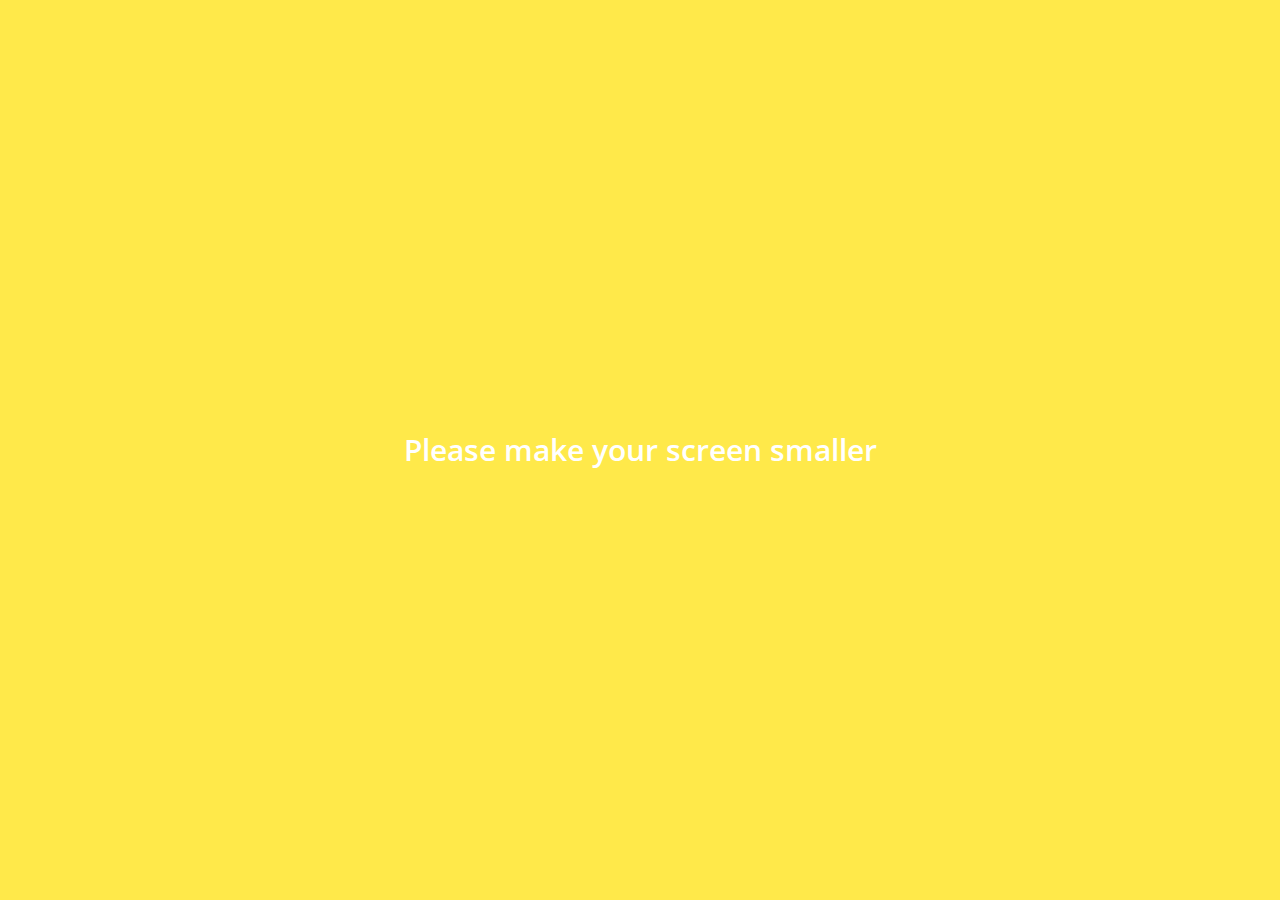
<file: index.html>
<!DOCTYPE html>
<html lang="en">
<head>
  <meta charset="UTF-8">
  <meta name="viewport" content="width=device-width, initial-scale=1.0">
  <meta http-equiv="X-UA-Compatible" content="ie=edge">
  <link rel="stylesheet" href="https://maxcdn.bootstrapcdn.com/font-awesome/4.7.0/css/font-awesome.min.css">
  <link rel="stylesheet" href="css/styles.css">
  <title>Friends</title>
</head>
<body>
  <header class="top-header">
    <div class="header__top">
      <div class="header__column">
        <!-- plane icon -->
        <i class="fa fa-plane"></i>

        <!-- wifi icon -->
        <i class="fa fa-wifi"></i>

      </div>
      <div class="header__column">
        <span class="header__time">18:38</span>
      </div>
      <div class="header__column">
        <!-- moon icon -->
        <i class="fa fa-moon-o"></i>

        <!-- blue icon -->
        <i class="fa fa-bluetooth-b"></i>

        <span class="header__battery">66% <!-- battery icon --><i class="fa fa-battery-full"></i></span>
      </div>
    </div>
    <div class="header__bottom">
      <div class="header__column">
        <span class="header__text">Manager</span>
      </div>
      <div class="header__column">
        <span class="header__text">Friends</span>
        <span class="header__number">1</span>
      </div>
      <div class="header__column">
        <i class="fa fa-cog"></i>
      </div>
    </div>
  </header>
  <main class="friends">
    <div class="search-bar">
      <i class="fa fa-search"></i>
      <input type="text" placeholder="Find friends, chats, Plus Friends">
    </div>
    <section class="friends__section">
      <header class="friends__section-header">
        <h6 class="friends_profile-title">My Profile</h6>
      </header>
      <div class="friends__section-rows">
        <div class="friends__section-row">
          <a href="profile.html">
            <img src="images/avatar.png" alt="">
            Seungyong Lee
          </a>
        </div>
        <div class="friends__section-row">
          <img src="images/avatar.png" alt="">
          <span class="friends__section-name">Friends'Names Display</span>
        </div>
      </div>
    </section>
    <section class="friends__section">
      <header class="friends__section-header">
        <h6 class="friends__section-title">Friends</h6>
      </header>
      <div class="friends__section-rows">
        <div class="friends__section-row with-tagline">
          <div class="friends__section-column">
            <img src="images/avatar.png" alt="">
            <span class="friends__section-name">Minji Lee</span>
          </div>
            <span class="friends__section-tagline">Life is short. so live your life.</span>
        </div>
      </div>
    </section>
  </main>
  <nav class="tab-bar">
    <a href="index.html" class="tab-bar__tab tab-bar__tab--selected">
      <i class="fa fa-user"></i>
      <span class="tab-bar__title">Friends</span>
    </a>
    <a href="chats.html" class="tab-bar__tab">
      <i class="fa fa-comment"></i>
      <span class="tab-bar__title">Chats</span>
    </a>
    <a href="find.html" class="tab-bar__tab">
      <i class="fa fa-search"></i>
      <span class="tab-bar__title">Find</span>
    </a>
    <a href="more.html" class="tab-bar__tab">
      <i class="fa fa-ellipsis-h"></i>
      <span class="tab-bar__title">More</span>
    </a>
  </nav>
  <div class="bigScreenText">
    Please make your screen smaller
  </div>
</body>
</html
</file>
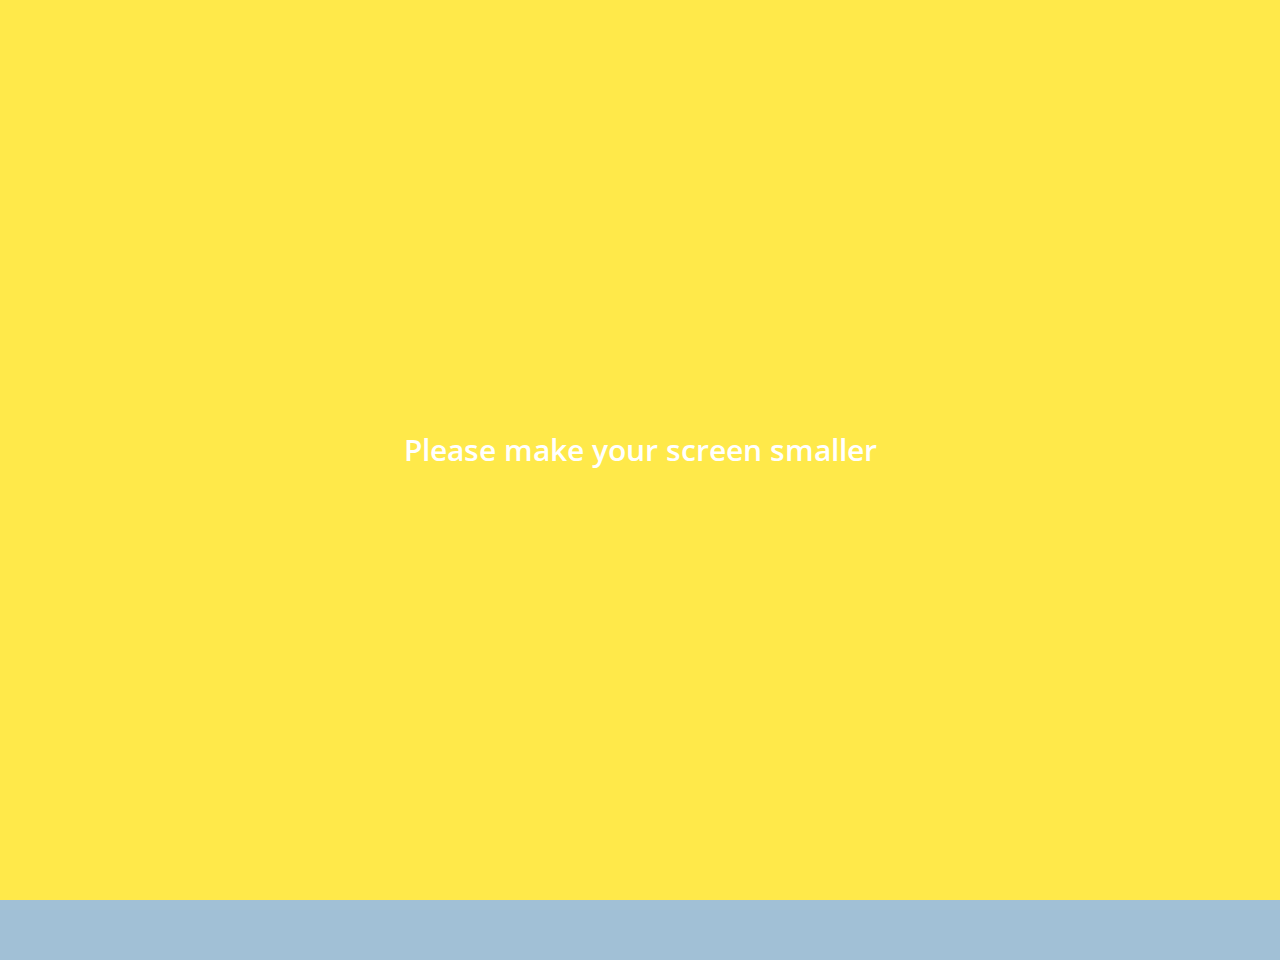
<file: chat.html>
<!DOCTYPE html>
<html lang="en">
<head>
  <meta charset="UTF-8">
  <meta name="viewport" content="width=device-width, initial-scale=1.0">
  <meta http-equiv="X-UA-Compatible" content="ie=edge">
  <link rel="stylesheet" href="https://maxcdn.bootstrapcdn.com/font-awesome/4.7.0/css/font-awesome.min.css">
  <link rel="stylesheet" href="css/styles.css">
  <title>Chat</title>
</head>
<body class="body-chat">
  <header class="top-header chat-header">
    <div class="header__top">
      <div class="header__column">
        <!-- plane icon -->
        <i class="fa fa-plane"></i>

        <!-- wifi icon -->
        <i class="fa fa-wifi"></i>

      </div>
      <div class="header__column">
        <span class="header__time">18:38</span>
      </div>
      <div class="header__column">
        <!-- moon icon -->
        <i class="fa fa-moon-o"></i>

        <!-- blue icon -->
        <i class="fa fa-bluetooth-b"></i>

        <span class="header__battery">66% <!-- battery icon --><i class="fa fa-battery-full"></i></span>
      </div>
    </div>
    <div class="header__bottom">
      <div class="header__column">
        <a href="chats.html">
          <i class="fa fa-chevron-left fa-lg"></i>
        </a>
      </div>
      <div class="header__column">
        <span class="header__text">LYNN</span>
      </div>
      <div class="header__column">
        <i class="fa fa-search"></i>
        <i class="fa fa-bars"></i>
      </div>
    </div>
  </header>
<main class="chat">
  <div class="date-divider">
    <span class="date-divider__text">Wednesday, August 2, 2017</span>
  </div>
  <div class="chat__message chat__message-from-me">
    <span class="chat__message-time">17:55</span>
    <span class="chat__message-body">
      Hello! This is a test message.
    </span>
  </div>
  <div class="chat__message chat__message-to-me">
    <img src="images/avatar.png" alt="" class="chat-message-avatar">
    <div class="chat__message-center">
      <h3 class="chat__message-username">LYNN</h3>
      <span class="chat__message-body">
        And this is an answer.
      </span>
    </div>
    <span class="chat__message-time">19:35</span>
  </div>
</main>
<div class="type-message">
  <i class="fa fa-plus fa-lg"></i>
  <div class="type-message__input">
    <input type="text">
    <i class="fa fa-smile-o fa-lg"></i>
    <span class="record-message">
      <i class="fa fa-microphone fa-lg"></i>
    </span>
  </div>
</div>
<div class="bigScreenText">
  Please make your screen smaller
</div>
</body>
</html>
</file>
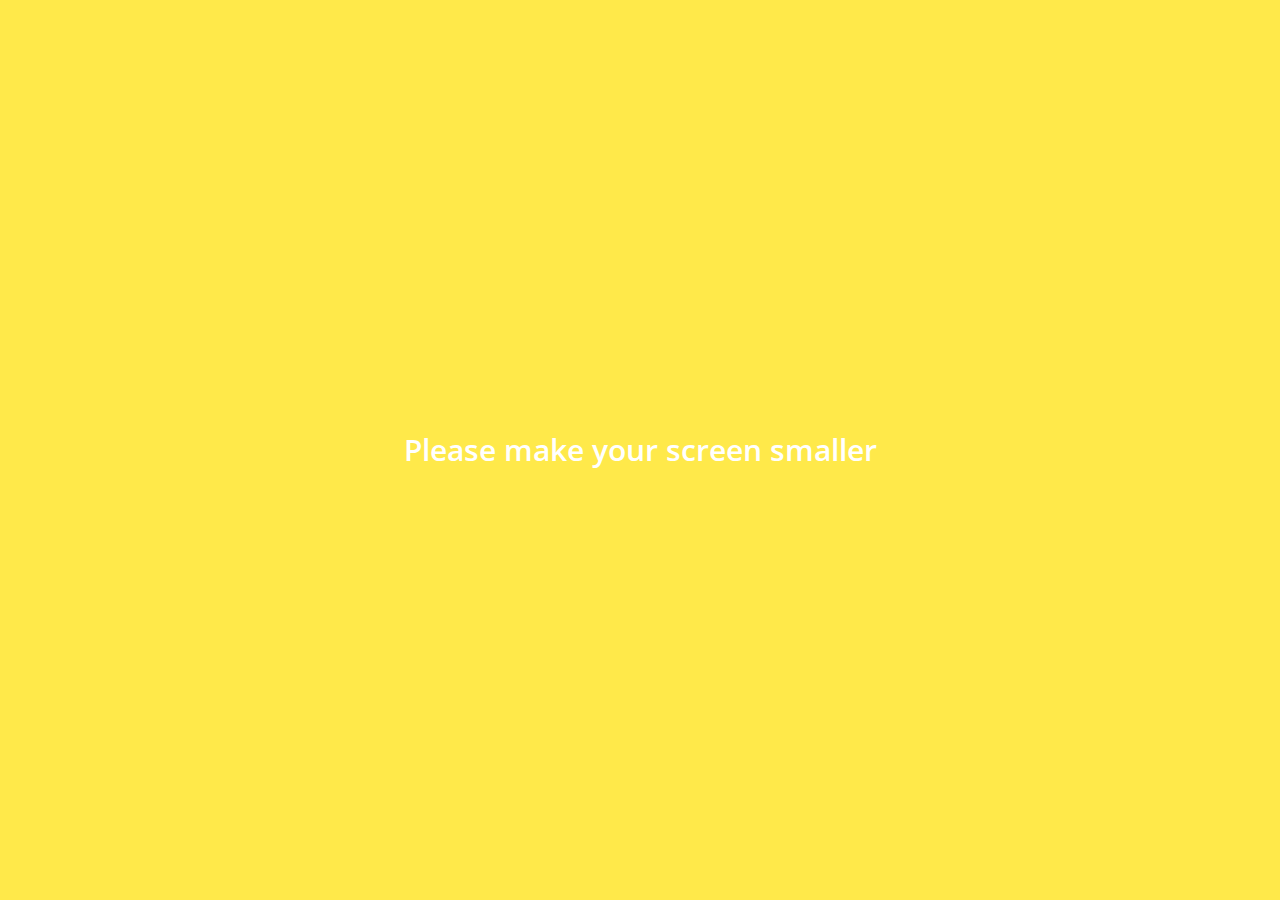
<file: chats.html>
<!DOCTYPE html>
<html lang="en">
<head>
  <meta charset="UTF-8">
  <meta name="viewport" content="width=device-width, initial-scale=1.0">
  <meta http-equiv="X-UA-Compatible" content="ie=edge">
  <link rel="stylesheet" href="https://maxcdn.bootstrapcdn.com/font-awesome/4.7.0/css/font-awesome.min.css">
  <link rel="stylesheet" href="css/styles.css">
  <title>Chats</title>
</head>
<body>
  <header class="top-header">
    <div class="header__top">
      <div class="header__column">
        <!-- plane icon -->
        <i class="fa fa-plane"></i>

        <!-- wifi icon -->
        <i class="fa fa-wifi"></i>

      </div>
      <div class="header__column">
        <span class="header__time">18:38</span>
      </div>
      <div class="header__column">
        <!-- moon icon -->
        <i class="fa fa-moon-o"></i>

        <!-- blue icon -->
        <i class="fa fa-bluetooth-b"></i>

        <span class="header__battery">66% <!-- battery icon --><i class="fa fa-battery-full"></i></span>
      </div>
    </div>
    <div class="header__bottom">
      <div class="header__column">
        <span class="header__text">Edit</span>
      </div>
      <div class="header__column">
        <span class="header__text">Chats <i class="fa fa-caret-down"></i></span>
      </div>
      <div class="header__column">

      </div>
    </div>
  </header>
  <main class="chats">
    <div class="search-bar">
      <i class="fa fa-search"></i>
      <input type="text" placeholder="Find friends, chats, Plus Friends">
    </div>
    <ul class="chats__list">
      <li class="chats__chat">
        <a href="chat.html">
          <div class="chat__content">
            <img src="images/avatar.png">
            <div class="chat__preview">
                <h3 class="chat__user">LYNN</h3>
                <span class="chat__last-message">Hello! This is a test message.</span>
            </div>
          </div>
          <span class="chat__date-time">
            15:55
          </span>
        </a>
      </li>
      <li class="chats__chat">
        <a href="chat.html">
          <div class="chat__content">
            <img src="images/avatar.png">
            <div class="chat__preview">
                <h3 class="chat__user">KakaoTalk</h3>
                <span class="chat__last-message">You logged in...</span>
            </div>
          </div>
          <span class="chat__date-time">
            Jul 29
          </span>
        </a>
      </li>
    </ul>
      <div class="chat-btn">
        <i class="fa fa-comment"></i>
      </div>

  </main>
  <nav class="tab-bar">
    <a href="index.html" class="tab-bar__tab">
      <i class="fa fa-user"></i>
      <span class="tab-bar__title">Friends</span>
    </a>
    <a href="chats.html" class="tab-bar__tab tab-bar__tab--selected">
      <i class="fa fa-comment"></i>
      <span class="tab-bar__title">Chats</span>
    </a>
    <a href="find.html" class="tab-bar__tab">
      <i class="fa fa-search"></i>
      <span class="tab-bar__title">Find</span>
    </a>
    <a href="more.html" class="tab-bar__tab">
      <i class="fa fa-ellipsis-h"></i>
      <span class="tab-bar__title">More</span>
    </a>
  </nav>
  <div class="bigScreenText">
    Please make your screen smaller
  </div>
</body>
</html>
</file>
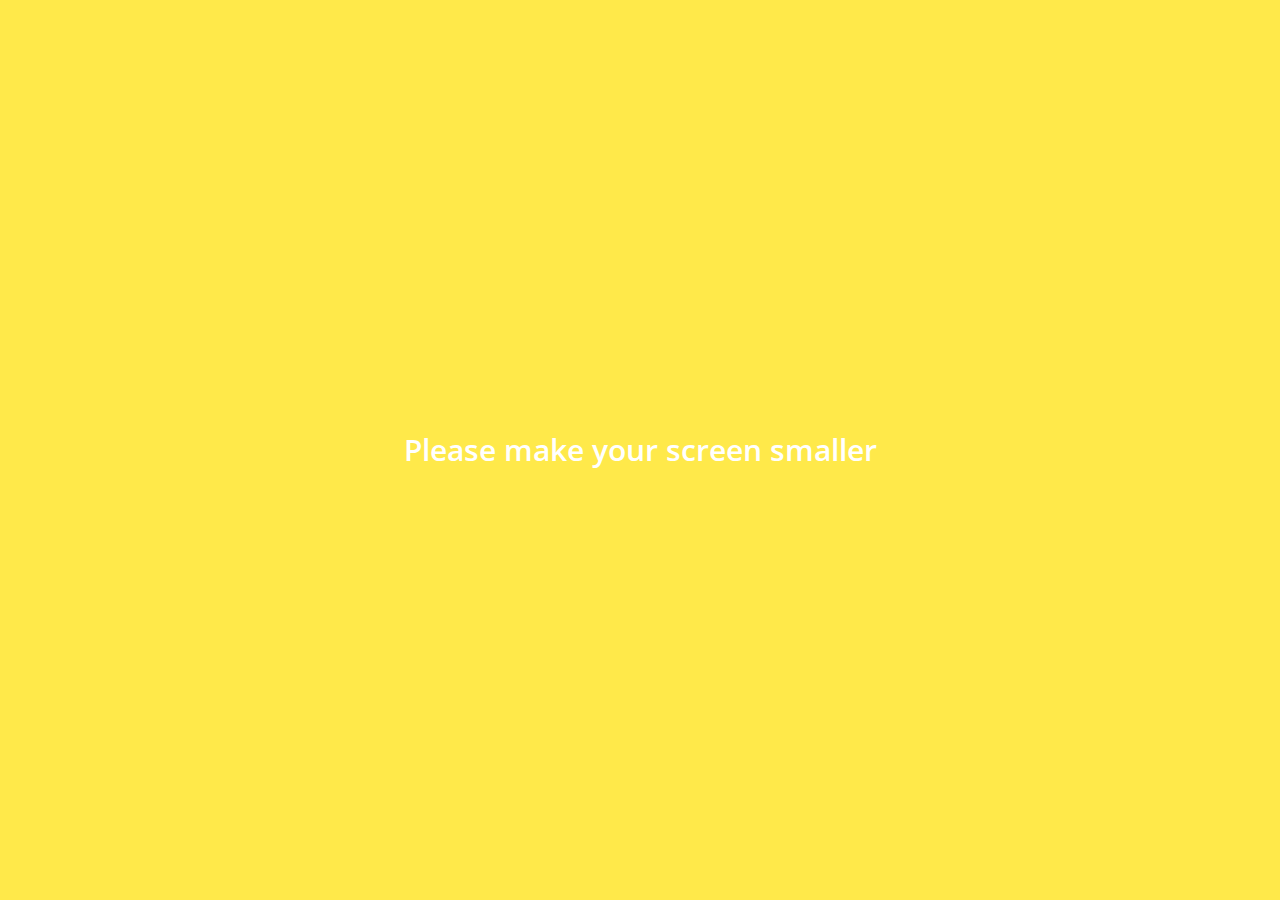
<file: find.html>
<!DOCTYPE html>
<html lang="en">
<head>
  <meta charset="UTF-8">
  <meta name="viewport" content="width=device-width, initial-scale=1.0">
  <meta http-equiv="X-UA-Compatible" content="ie=edge">
  <link rel="stylesheet" href="https://maxcdn.bootstrapcdn.com/font-awesome/4.7.0/css/font-awesome.min.css">
  <link rel="stylesheet" href="css/styles.css">
  <title>Find</title>
</head>
<body>
  <header class="top-header">
    <div class="header__top">
      <div class="header__column">
        <!-- plane icon -->
        <i class="fa fa-plane"></i>

        <!-- wifi icon -->
        <i class="fa fa-wifi"></i>

      </div>
      <div class="header__column">
        <span class="header__time">18:38</span>
      </div>
      <div class="header__column">
        <!-- moon icon -->
        <i class="fa fa-moon-o"></i>

        <!-- blue icon -->
        <i class="fa fa-bluetooth-b"></i>

        <span class="header__battery">66% <!-- battery icon --><i class="fa fa-battery-full"></i></span>
      </div>
    </div>
    <div class="header__bottom">
      <div class="header__column">
        <span class="header__text">Edit</span>
      </div>
      <div class="header__column">
        <span class="header__text">Find</span>
      </div>
      <div class="header__column">

      </div>
    </div>
  </header>
  <main class="find">
    <section class="find__options">
      <div class="find__option">
        <i class="fa fa-address-book fa-lg"></i>
        <span class="find__option-title">Find</span>
      </div>
      <div class="find__option">
        <i class="fa fa-qrcode fa-lg"></i>
        <span class="find__option-title">QR Code</span>
      </div>
      <div class="find__option">
        <i class="fa fa-mobile fa-lg"></i>
        <span class="find__option-title">Shake</span>
      </div>
      <div class="find__option">
        <i class="fa fa-envelope-o fa-lg"></i>
        <span class="find__option-title">Invite via SMS</span>
      </div>
    </section>
    <section class="find__recommended">
      <header>
        <h6 class="recommend__title">Recommended Friends</h6>
      </header>
      <div class="recommended__none">
        <span class="recommended__text">You have no recommended friends.</span>
      </div>
    </section>

  </main>
  <nav class="tab-bar">
    <a href="index.html" class="tab-bar__tab">
      <i class="fa fa-user"></i>
      <span class="tab-bar__title">Friends</span>
    </a>
    <a href="chats.html" class="tab-bar__tab">
      <i class="fa fa-comment"></i>
      <span class="tab-bar__title">Chats</span>
    </a>
    <a href="find.html" class="tab-bar__tab tab-bar__tab--selected">
      <i class="fa fa-search"></i>
      <span class="tab-bar__title">Find</span>
    </a>
    <a href="more.html" class="tab-bar__tab">
      <i class="fa fa-ellipsis-h"></i>
      <span class="tab-bar__title">More</span>
    </a>
  </nav>
  <div class="bigScreenText">
    Please make your screen smaller
  </div>
</body>
</html>
</file>
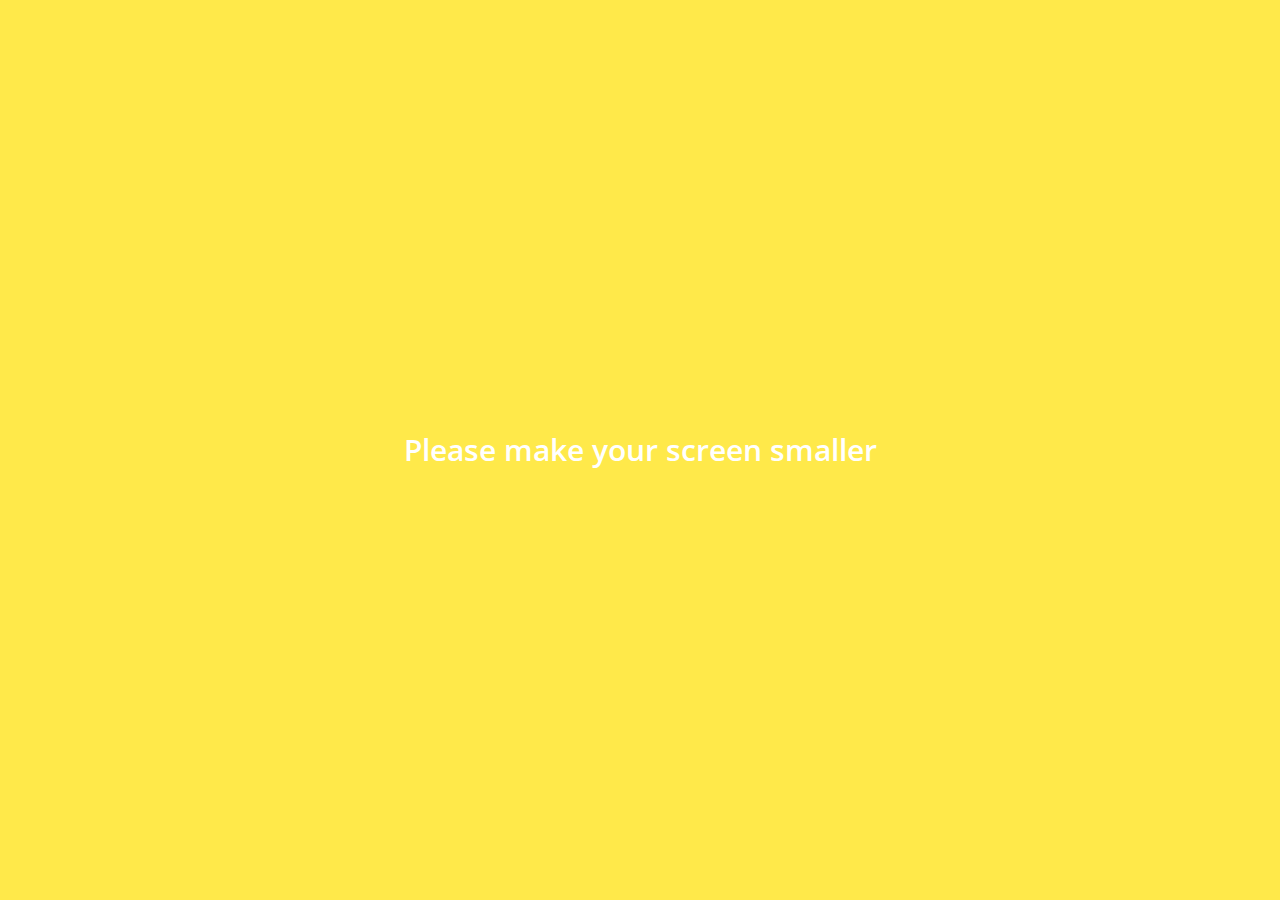
<file: more.html>
<!DOCTYPE html>
<html lang="en">
<head>
  <meta charset="UTF-8">
  <meta name="viewport" content="width=device-width, initial-scale=1.0">
  <meta http-equiv="X-UA-Compatible" content="ie=edge">
  <link rel="stylesheet" href="https://maxcdn.bootstrapcdn.com/font-awesome/4.7.0/css/font-awesome.min.css">
  <link rel="stylesheet" href="css/styles.css">
  <title>More</title>
</head>
<body>
  <header class="top-header">
    <div class="header__top">
      <div class="header__column">
        <!-- plane icon -->
        <i class="fa fa-plane"></i>

        <!-- wifi icon -->
        <i class="fa fa-wifi"></i>

      </div>
      <div class="header__column">
        <span class="header__time">18:38</span>
      </div>
      <div class="header__column">
        <!-- moon icon -->
        <i class="fa fa-moon-o"></i>

        <!-- blue icon -->
        <i class="fa fa-bluetooth-b"></i>

        <span class="header__battery">66% <!-- battery icon --><i class="fa fa-battery-full"></i></span>
      </div>
    </div>
    <div class="header__bottom">
      <div class="header__column">

      </div>
      <div class="header__column">
        <span class="header__text">More</span>
      </div>
      <div class="header__column">
        <i class="fa fa-cog fa-lg"></i>
      </div>
    </div>
  </header>
  <main class="more">
    <header class="more__header">
      <div class="more-header__column">
        <img src="images/avatar.png" alt="">
        <div class="more-header__info">
          <h3 class="more-header__title">
            Seungyong Lee
          </h3>
          <span class="more-header__subtitle">
            bongbongco@gmail.com
          </span>
        </div>
      </div>
      <i class="fa fa-comment-o fa-2x"></i>
    </header>
    <section class="more__options">
      <div class="more__option">
        <i class="fa fa-smile-o fa-2x"></i>
        <span class="more__option-title">Emoticons</span>
      </div>
      <div class="more__option">
        <i class="fa fa-paint-brush fa-2x"></i>
        <span class="more__option-title">Themes</span>
      </div>
      <div class="more__option">
        <i class="fa fa-hand-peace-o fa-2x"></i>
        <span class="more__option-title">Plus Friend</span>
      </div>
      <div class="more__option">
        <i class="fa fa-user-circle-o fa-2x"></i>
        <span class="more__option-title">Account</span>
      </div>
    </section>
    <section class="more__plus-friends">
      <header class="plus-friends__header">
        <h2 class="plus-friends__title">Plus Friends</h2>
        <span class="plus-friends__learn-more">
          <i class="fa fa-info-circle"></i>
          Learn More
        </span>
      </header>
      <div class="plus-friends__items">
        <div class="plus-friends__item">
          <i class="fa fa-cutlery"></i>
          <span class="plus-friends__item-title">Order</span>
        </div>
        <div class="plus-friends__item">
          <i class="fa fa-home"></i>
          <span class="plus-friends__item-title">Store</span>
        </div>
        <div class="plus-friends__item">
          <i class="fa fa-television"></i>
          <span class="plus-friends__item-title">TV Channel/Radio...</span>
        </div>
        <div class="plus-friends__item">
          <i class="fa fa-pencil"></i>
          <span class="plus-friends__item-title">Creation</span>
        </div>
        <div class="plus-friends__item">
          <i class="fa fa-graduation-cap"></i>
          <span class="plus-friends__item-title">Education</span>
        </div>
        <div class="plus-friends__item">
          <i class="fa fa-university"></i>
          <span class="plus-friends__item-title">Politics/Society</span>
        </div>
        <div class="plus-friends__item">
          <i class="fa fa-krw"></i>
          <span class="plus-friends__item-title">Finance</span>
        </div>
        <div class="plus-friends__item">
          <i class="fa fa-video-camera"></i>
          <span class="plus-friends__item-title">Movies/Music</span>
        </div>
      </div>
    </section>
    <section class="more__links">
      <div class="more__option">
        <img src="images/kakaoStory.png" alt="" class="more__options-image">
        <span class="more__options-title">Kakao Story</span>
      </div>
      <div class="more__option">
        <img src="images/path.png" alt="" class="more__options-image">
        <span class="more__options-title">Path</span>
      </div>
      <div class="more__option">
        <img src="images/kakaoFriends.png" alt="" class="more__options-image">
        <span class="more__options-title">Kakao friends</span>
      </div>
    </section>
  </main>
  <nav class="tab-bar">
    <a href="index.html" class="tab-bar__tab">
      <i class="fa fa-user"></i>
      <span class="tab-bar__title">Friends</span>
    </a>
    <a href="chats.html" class="tab-bar__tab">
      <i class="fa fa-comment"></i>
      <span class="tab-bar__title">Chats</span>
    </a>
      <a href="find.html" class="tab-bar__tab">
      <i class="fa fa-search"></i>
      <span class="tab-bar__title">Find</span>
    </a>
    <a href="more.html" class="tab-bar__tab tab-bar__tab--selected">
      <i class="fa fa-ellipsis-h"></i>
      <span class="tab-bar__title">More</span>
    </a>
  </nav>
  <div class="bigScreenText">
    Please make your screen smaller
  </div>
</body>
</html>
</file>
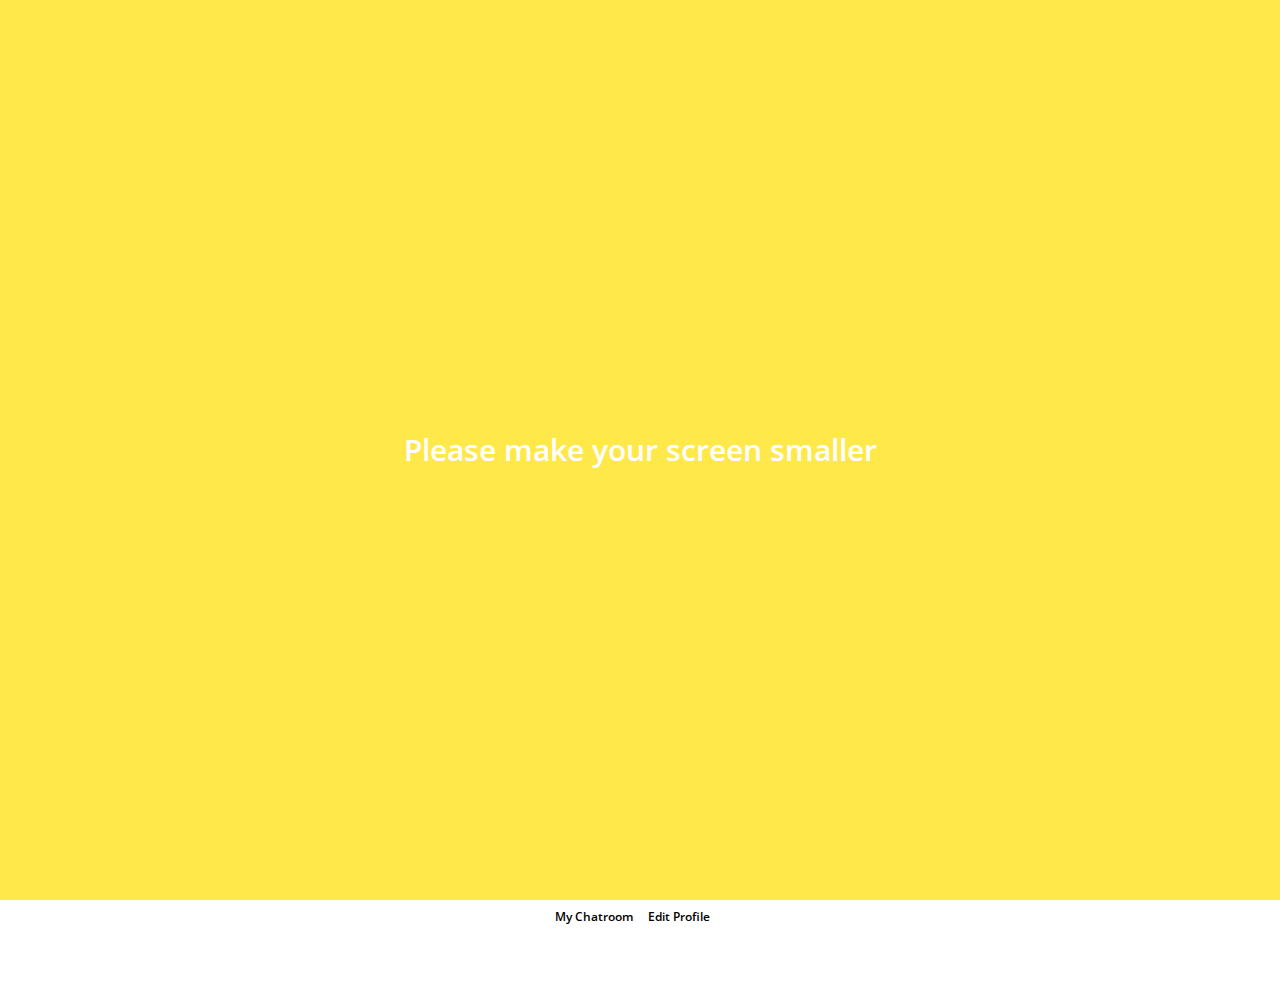
<file: profile.html>
<!DOCTYPE html>
<html lang="en">
<head>
  <meta charset="UTF-8">
  <meta name="viewport" content="width=device-width, initial-scale=1.0">
  <meta http-equiv="X-UA-Compatible" content="ie=edge">
  <link rel="stylesheet" href="https://maxcdn.bootstrapcdn.com/font-awesome/4.7.0/css/font-awesome.min.css">
  <link rel="stylesheet" href="css/styles.css">
  <title>Profile</title>
</head>
<body>
  <header class="top-header top-header--transparent">
    <div class="header__top">
      <div class="header__column">
        <!-- plane icon -->
        <i class="fa fa-plane"></i>

        <!-- wifi icon -->
        <i class="fa fa-wifi"></i>

      </div>
      <div class="header__column">
        <span class="header__time">18:38</span>
      </div>
      <div class="header__column">
        <!-- moon icon -->
        <i class="fa fa-moon-o"></i>

        <!-- blue icon -->
        <i class="fa fa-bluetooth-b"></i>

        <span class="header__battery">66% <!-- battery icon --><i class="fa fa-battery-full"></i></span>
      </div>
    </div>
    <div class="header__bottom">
      <div class="header__column">
        <a href="index.html">
          <i class="fa fa-times fa-lg"></i>
        </a>
      </div>
      <div class="header__column">
        <i class="fa fa-user fa-lg"></i>
      </div>
    </div>
  </header>
  <main class="profile">
    <header class="profile__header">
      <div class="profile__header-container">
        <img src="images/avatar.png" alt="">
        <h3 class="profile-header-title">Seungyong Lee</h3>
      </div>
    </header>
    <div class="profile__container">
      <input type="text" placeholder="bongbongco@gmail.com">
      <div class="profile__actions">
        <div class="profile__action">
          <span class="profile__action-circle">
            <i class="fa fa-comment fa-lg"></i>
          </span>
          <span class="profile__action-title">My Chatroom</span>
        </div>
        <div class="profile__action">
          <span class="profile__action-circle">
            <i class="fa fa-pencil fa-lg"></i>
          </span>
          <span class="profile__action-title">Edit Profile</span>
        </div>
      </div>
    </div>
  </main>
  <div class="bigScreenText">
    Please make your screen smaller
  </div>
</body>
</html>
</file>
<file: css/styles.css>
@import url("https://fonts.googleapis.com/css?family=Open+Sans:400,600");
@import "reset.css";
@import "header.css";
@import "globals.css";
@import "navigation.css";
@import "search-bar.css";
@import "friends.css";
@import "chats.css";
@import "find.css";
@import "more.css";
@import "profile.css";
@import "chat.css";
@import "bigScreen.css";
@import "mobile.css";
</file>
